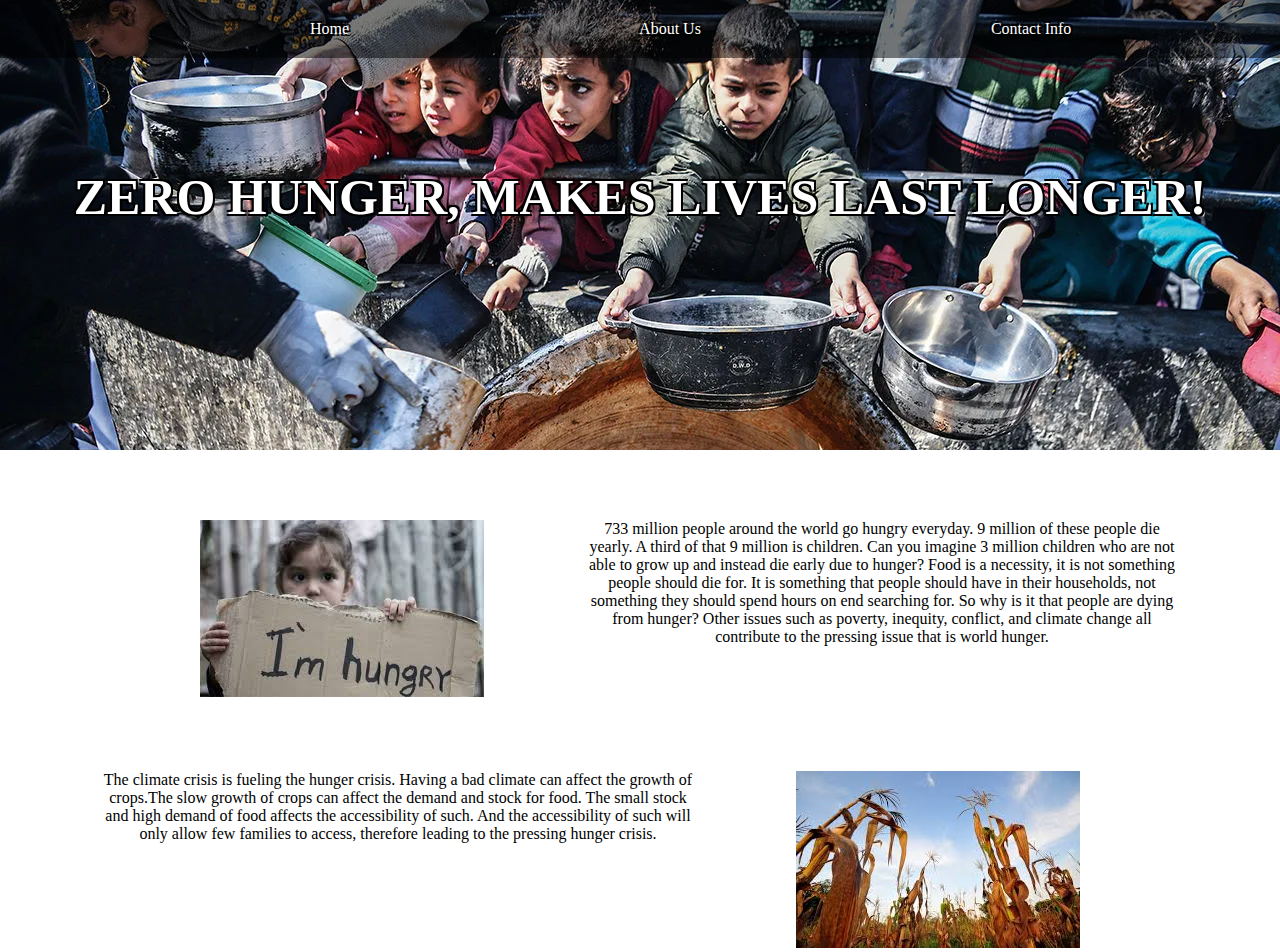
<file: index.html>
<!DOCTYPE html>

<html>

	<head>
		<meta charset="UTF-8">
        <meta name="Hernandez">
		<title>Zero Hunger</title>
		<link rel="stylesheet" href = "style.css">
	</head>
	
	<body>
		
		<div class = "group">

            <div class = "container">

		    <nav class = "navbar">
			    <ul>
                    <li><a href="">Home</a></li>
                    <li><a href="AboutUs.html">About Us</a></li>
                    <li><a href="ContactInfo.html">Contact Info</a></li>
                </ul>

	        </nav>

                <h1>ZERO HUNGER, MAKES LIVES LAST LONGER!</h1> 
            </div>
			
		</div>

		<div class = "group1"> 

			<div class ="Image1">
				<img src ="hungrychild.jpg">
			</div>
	
			<div class = "words">
				<p>733 million people around the world go hungry everyday. 9 million of these people die yearly.
					A third of that 9 million is children. Can you imagine 3 million children who are not able to
					grow up and instead die early due to hunger? Food is a necessity, it is not something people
					should die for. It is something that people should have in their households, not something they
					should spend hours on end searching for. So why is it that people are dying from hunger?
					Other issues such as poverty, inequity, conflict, and climate change all contribute to the
					pressing issue that is world hunger.</p>
			</div>

		</div>
		
	<div class = "group2"> 

		<div class ="Image2">
			<img src ="cc.jpg">
		</div>

		<div class = "words">
			<p>The climate crisis is fueling the hunger crisis. Having a bad climate can affect the growth of
				crops.The slow growth of crops can affect the demand and stock for food. The small stock
				and high demand of food affects the accessibility of such. And the accessibility of such will
				only allow few families to access, therefore leading to the pressing hunger crisis.</p>
		</div>

	</div>

	</body>

</html>
</file>
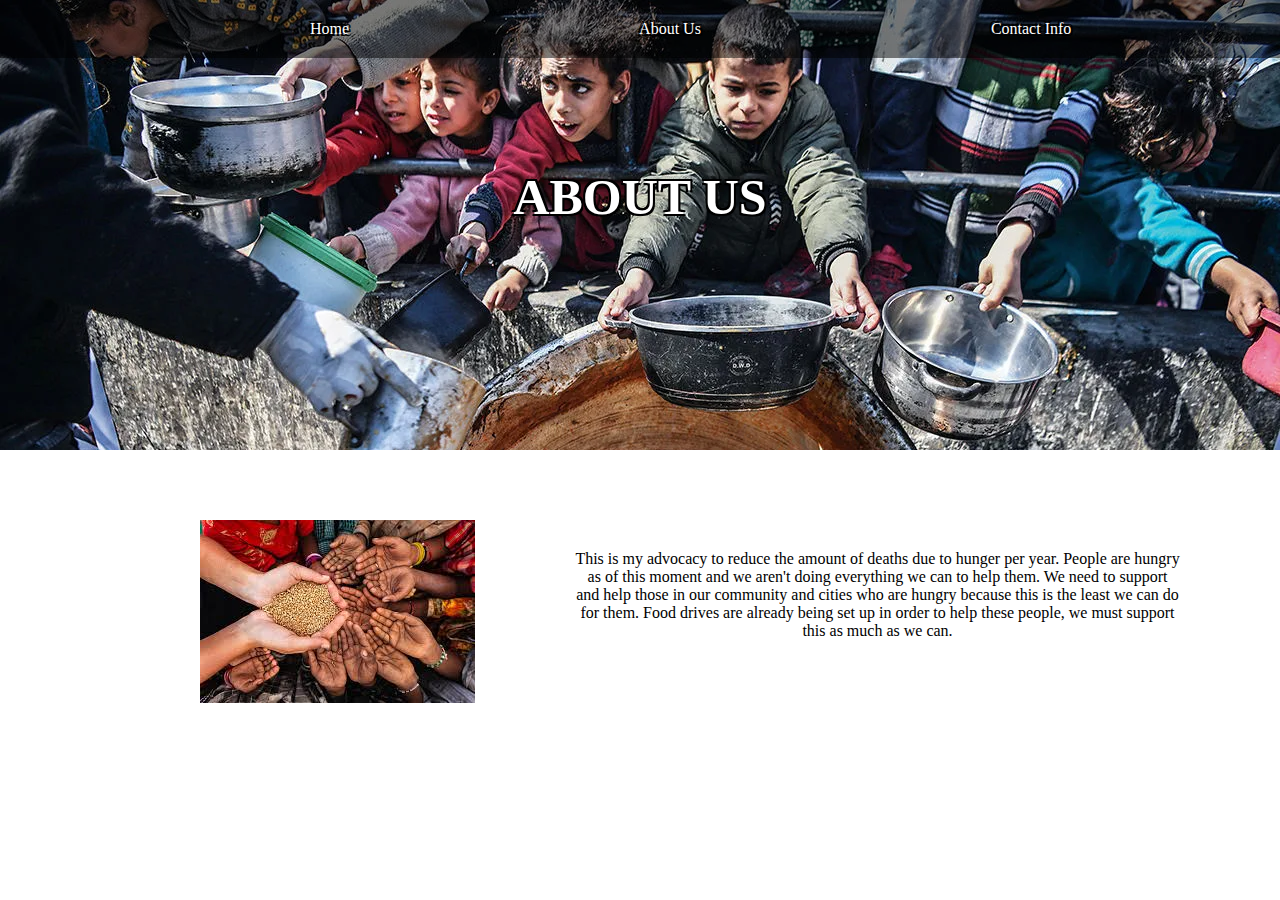
<file: AboutUs.html>
<!DOCTYPE html>

<html>

	<head>
        <meta charset="UTF-8">
        <meta name="Hernandez">
		<title>Zero Hunger</title>
		<link rel="stylesheet" href = "style.css">
	</head>
	
	<body>
		
		<div class = "group">

            <div class = "container">

		    <nav class = "navbar">
			    <ul>
                    <li><a href="index.html">Home</a></li>
                    <li><a href="">About Us</a></li>
                    <li><a href="ContactInfo.html">Contact Info</a></li>
                </ul>

	        </nav>

                <h1>ABOUT US</h1> 
            </div>
			
		</div>

        <div class ="group3">

            <div class ="Image3">
                <img src ="solve.jpg">
            </div>
    
            <div class = "words1">
                <p>This is my advocacy to reduce the amount of deaths due to hunger per year. People are
                    hungry as of this moment and we aren't doing everything we can to help them. We need to
                    support and help those in our community and cities who are hungry because this is the least
                    we can do for them. Food drives are already being set up in order to help these people, we
                    must support this as much as we can.</p>
            </div>

        </div>
        

	</body>
	
</html>
</file>
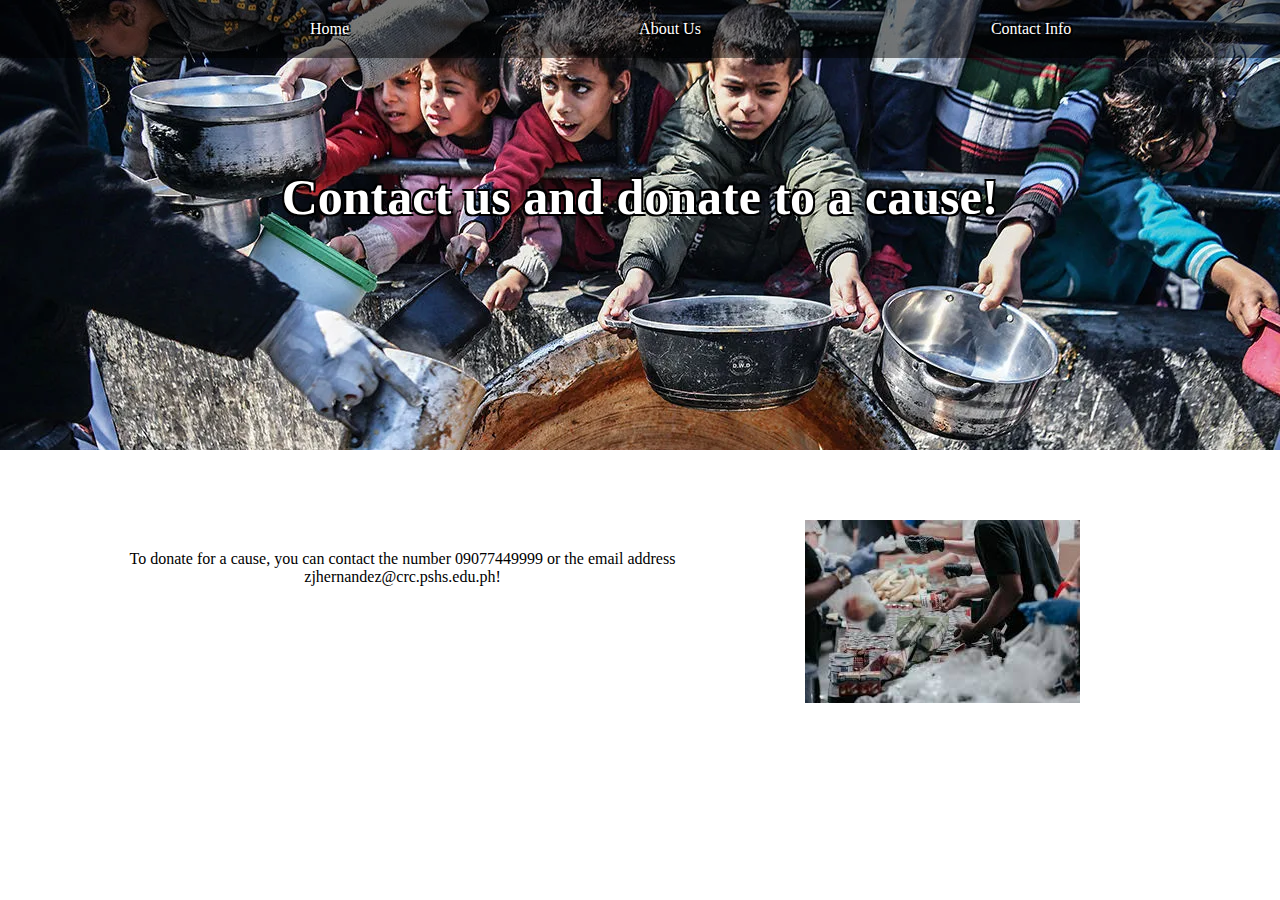
<file: ContactInfo.Html>
<!DOCTYPE html>

<html>

	<head>
        <meta charset="UTF-8">
        <meta name="Hernandez">
		<title>Zero Hunger</title>
		<link rel="stylesheet" href = "style.css">
	</head>
	
	<body>
		
		<div class = "group">

            <div class = "container">

		    <nav class = "navbar">
			    <ul>
                    <li><a href="index.html">Home</a></li>
                    <li><a href="AboutUs.html">About Us</a></li>
                    <li><a href="">Contact Info</a></li>
                </ul>

	        </nav>

                <h1>Contact us and donate to a cause!</h1> 
            </div>
			
		</div>

        <div class = "group4"> 

			<div class ="Image4">
				<img src ="donate.jpg">
			</div>
	
			<div class = "words2">
				<p>To donate for a cause, you can contact the number 09077449999 or the email address zjhernandez@crc.pshs.edu.ph! </p>
			</div>

	</body>
	
</html>
</file>
<file: style.css>
*{
	margin: 0;	
	font-family: cursive;
}

.group {
	background-color: purple;
	color: white;
	background-image: url(starving.webp);
	background-size: cover;
	height: 450px;
}

h1 {
    text-align: center;
    margin: 0px;
	font-size: 50px;
	padding-top: 110px;
	text-shadow: 2px 2px 0 black, -2px -2px 0 black, 2px -2px 0 black, -2px 2px 0 black;
}

.navbar {
	background-color: rgba(0, 0, 0, 0.5);
}

.navbar ul{
    list-style-type: none;
    margin: 0px;
    overflow: hidden;	
}

.navbar a{
    text-decoration: none;
    display: block;
    text-align: center;
    padding: 20px;
	color: white;
	margin-left: 250px;
	text-shadow: 2px 2px 0 black, -2px -2px 0 black, 2px -2px 0 black, -2px 2px 0 black;
}

.navbar a:hover{
    background-color: rgba(169, 169, 169, 0.5);
}

.navbar li{
    float: left;
    justify-content: center;
}

.Image1 {
	padding-top: 70px;
	padding-left: 200px;
}

.words {
	text-align: center;
	margin-left: 100px;
	margin-right: 100px;
	padding-top: 70px;
}

.group1 {
	display: flex;
	flex-direction: row;
}

.Image2 {
	padding-top: 70px;
	padding-right: 200px;
}

.group2 {
	display: flex;
	flex-direction: row-reverse;
}

.Image3 {
	padding-top: 70px;
	padding-left: 200px;
}

.group3 {
	display: flex;
	flex-direction: row;
}

.words1 {
	text-align: center;
	margin-left: 100px;
	margin-right: 100px;
	padding-top: 100px;
}

.group4 {
	display: flex;
	flex-direction: row-reverse;
}

.words2 {
	text-align: center;
	margin-left: 100px;
	margin-right: 100px;
	padding-top: 100px;
}

.Image4 {
	padding-top: 70px;
	padding-right: 200px;
}
</file>
